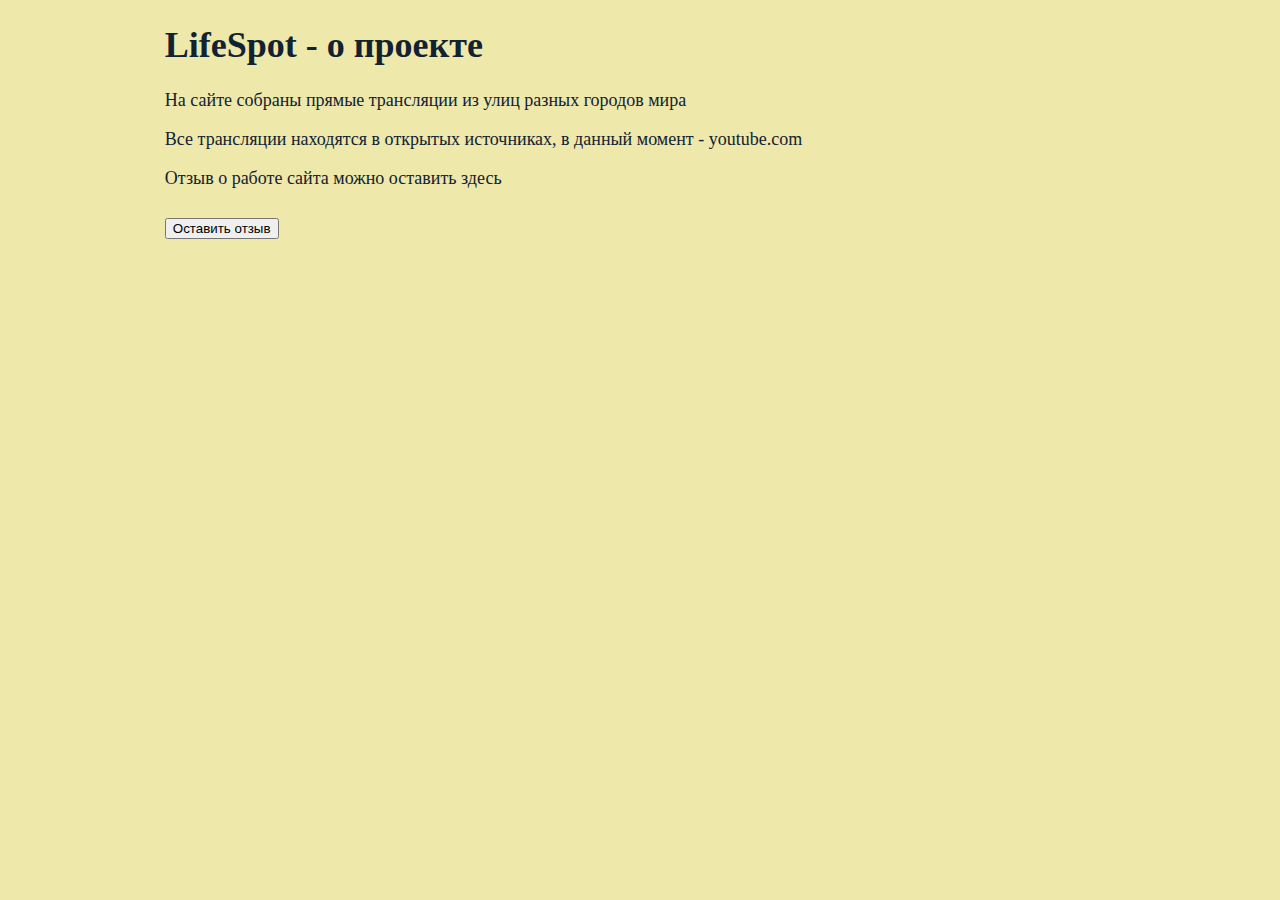
<file: LifeSpot/Views/about.html>
﻿<!DOCTYPE html>
<html lang="en">

<head>
    <meta charset="UTF-8">
    <title>LifeSpot</title>
    <link href="../Static/CSS/index.css" rel="stylesheet">
    <link href="../Static/CSS/slider.css" rel="stylesheet">
    <script src="../Static/JS/about.js"></script>
    <script defer src="../Static/JS/slider.js"></script>
</head>

<body>
    <header>
        <h1>LifeSpot - о проекте</h1>
        <p>На сайте собраны прямые трансляции из улиц разных городов мира</p>
        <p>Все трансляции находятся в открытых источниках, в данный момент - youtube.com</p>
        <!--SLIDER-->
        <p>Отзыв о работе сайта можно оставить здесь</p>
    </header>

    <main>
        <div class="reviews">
            <div class="review-button">
                <button onclick="addComment()">Оставить отзыв</button>
            </div>
        </div>
    </main>

    <!--SIDEBAR-->
    <!--FOOTER-->
</body>

</html>
</file>
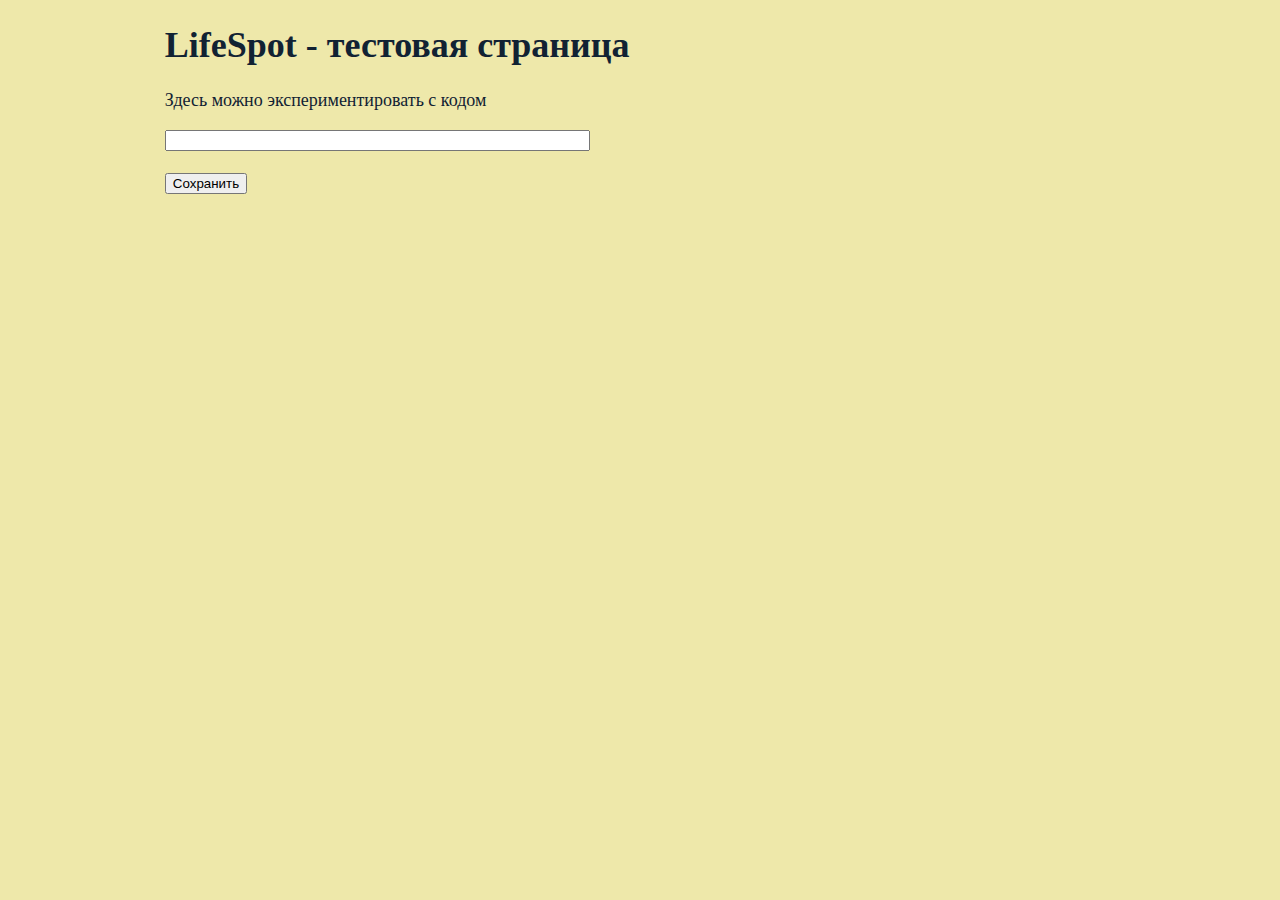
<file: LifeSpot/Views/testing.html>
﻿<!DOCTYPE html>
<html lang="en">

<head>
    <meta charset="UTF-8">
    <title>LifeSpot</title>
    <link href="../Static/CSS/index.css" rel="stylesheet">
    <script src="../Static/JS/testing.js"></script>
</head>

<body>
    <header>
        <h1>LifeSpot - тестовая страница</h1>
        <p>Здесь можно экспериментировать с кодом</p>
        <input type="text" oninput="" size=50>
        <br><br>
        <button onclick="saveInput()">Сохранить</button>
    </header>

    <!--SIDEBAR-->
    <!--FOOTER-->
</body>

</html>
</file>
<file: LifeSpot/Static/CSS/index.css>
﻿body, header, footer {
    background-color: palegoldenrod;
}

body {
    margin: 0;
    margin-left: 12%;
}

header {
    color: #123;
    font-size: large;
    margin-left: 1%;
}

footer {
    width: 95%;
    color: dimgray;
    font-size: medium;
    line-height: 50%;
    margin-left: 1%;
    margin-top: 10%;
}

.video-container {
    background-color: #fff;
    display: inline-block;
    border: 1px solid #123;
    margin-left: 1%;
    margin-top: 1%;
}

.video-description {
    color: #123;
    margin-left: 5%;
}

#sidebar {
    background-color: #123;
    font-size: large;
    overflow-x: hidden;
    height: 100%;
    width: 10%;
    position: fixed;
    top: 0;
    left: 0;
}

.navbar p {
    color: darkgray;
    margin-left: 10%;
    margin-right: 10%;
}

    .navbar p:hover {
        color: cyan;
    }

input:focus {
    background-color: lightcyan;
}

.review-button {
    display: inline-block;
    margin-left: 1%;
    margin-top: 1%;
}

.review-text {
    display: block;
    margin-left: 1%;
    margin-top: 1%;
}

.like-button {
    border: none;
    background-color: palegoldenrod;
    color: blue
}

    .like-button:hover {
        color: red
    }
</file>
<file: LifeSpot/Static/CSS/slider.css>
﻿.slider {
    position: relative;
    overflow: hidden;
    max-width: 1000px;
    margin-left: auto;
    margin-right: auto
}

.slider__wrapper {
    position: relative;
    overflow: hidden;
}

.slider__items {
    display: flex;
    transition: transform .5s ease
}

.transition-none {
    transition: none
}

.slider__item {
    flex: 0 0 100%;
    max-width: 100%;
    position: relative
}

.slider__control {
    position: absolute;
    top: 50%;
    width: 40px;
    height: 50px;
    transform: translateY(-50%);
    display: none;
    align-items: center;
    justify-content: center;
    color: #fff;
    background: rgba(0,0,0,.3);
    opacity: .5;
    user-select: none
}

.slider__control_show {
    display: flex
}

.slider__control:focus, .slider__control:hover {
    color: #fff;
    text-decoration: none;
    opacity: .7
}

.slider__control_prev {
    left: 0
}

.slider__control_next {
    right: 0
}

.slider__control::before {
    content: '';
    display: inline-block;
    width: 20px;
    height: 20px;
    background: transparent no-repeat center center;
    background-size: 100% 100%
}

.slider__control_prev::before {
    background-image: url("data:image/svg+xml;charset=utf8,%3Csvg xmlns='http://www.w3.org/2000/svg' fill='%23fff' viewBox='0 0 8 8'%3E%3Cpath d='M5.25 0l-4 4 4 4 1.5-1.5-2.5-2.5 2.5-2.5-1.5-1.5z'/%3E%3C/svg%3E")
}

.slider__control_next::before {
    background-image: url("data:image/svg+xml;charset=utf8,%3Csvg xmlns='http://www.w3.org/2000/svg' fill='%23fff' viewBox='0 0 8 8'%3E%3Cpath d='M2.75 0l-1.5 1.5 2.5 2.5-2.5 2.5 1.5 1.5 4-4-4-4z'/%3E%3C/svg%3E")
}

.slider__indicators {
    position: absolute;
    left: 0;
    right: 0;
    bottom: 10px;
    display: flex;
    justify-content: center;
    padding-left: 0;
    margin: 0 15%;
    list-style: none;
    user-select: none
}

.slider__indicator {
    flex: 0 1 auto;
    width: 30px;
    height: 4px;
    margin-right: 3px;
    margin-left: 3px;
    background-color: rgba(255,255,255,.5);
    background-clip: padding-box;
    border-top: 10px solid transparent;
    border-bottom: 10px solid transparent;
    cursor: pointer
}

.slider__indicator_active {
    background-color: #fff
}
</file>
